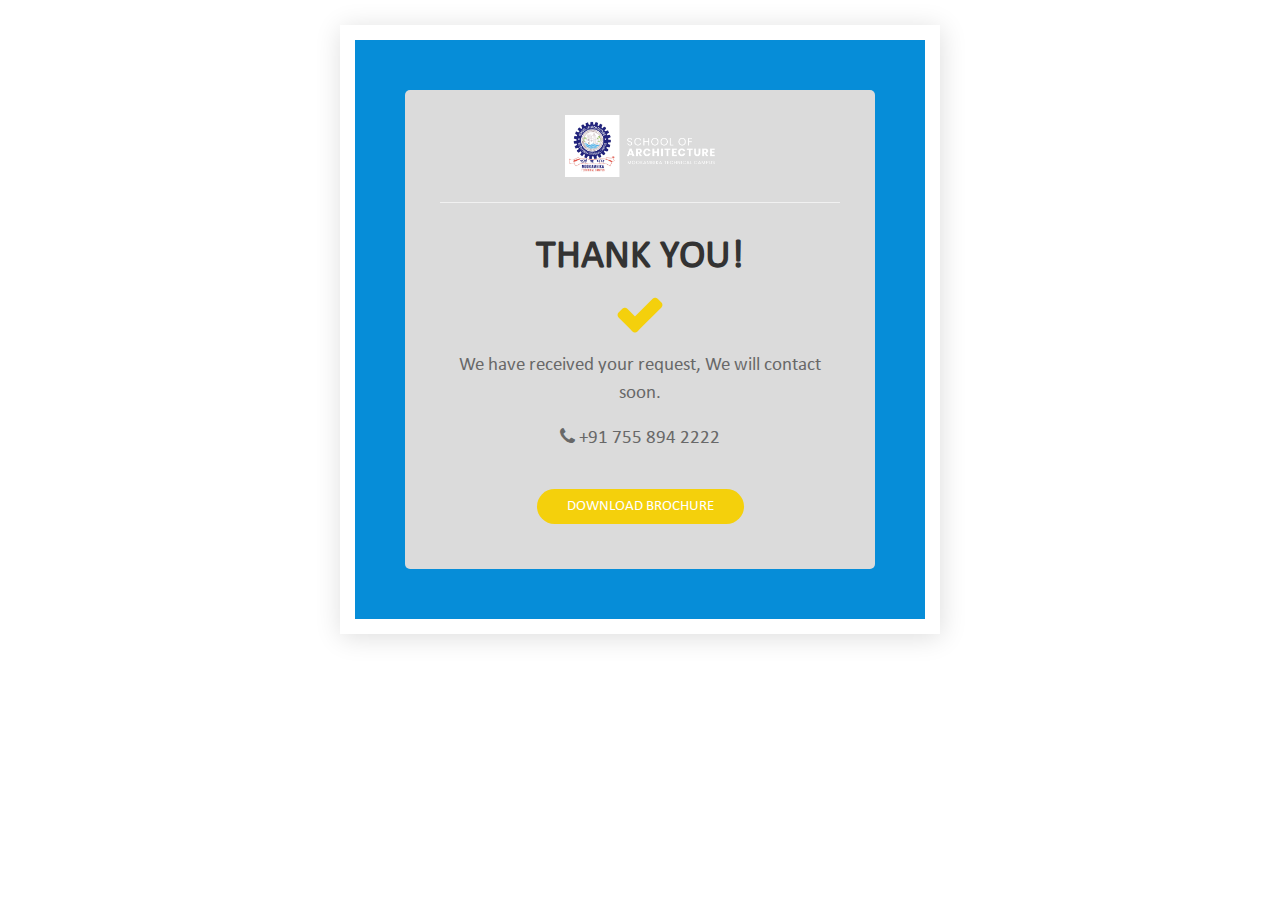
<file: download/index.html>
<!doctype html>
<html>
<head>
<meta charset="utf-8">
<title>THANK YOU</title>
  <meta name="viewport" content="width=device-width, initial-scale=1.0">
  
<link rel="stylesheet" href="css/custom.css" type="text/css"> 
<link rel="stylesheet" href="css/bootstrap.css" type="text/css"> 
<link rel="stylesheet" href="css/font-awesome.css" type="text/css"> 

<script type="text/javascript">
	
setTimeout(function () {
   window.location.href= '../assets/MCPSR.pdf'; // the redirect goes here

},5000);

</script>

<!-- Google Tag Manager -->
<script>(function(w,d,s,l,i){w[l]=w[l]||[];w[l].push({'gtm.start':
new Date().getTime(),event:'gtm.js'});var f=d.getElementsByTagName(s)[0],
j=d.createElement(s),dl=l!='dataLayer'?'&l='+l:'';j.async=true;j.src=
'https://www.googletagmanager.com/gtm.js?id='+i+dl;f.parentNode.insertBefore(j,f);
})(window,document,'script','dataLayer','GTM-NPDKRL2');</script>
<!-- End Google Tag Manager -->

</head>

<body>

<!-- Google Tag Manager (noscript) -->
<noscript><iframe src="https://www.googletagmanager.com/ns.html?id=GTM-NPDKRL2"
height="0" width="0" style="display:none;visibility:hidden"></iframe></noscript>
<!-- End Google Tag Manager (noscript) -->

<section>
<div class="main_body">
<div class="pop_outer">
<div class="pop_colour_bg">
<div class="pop_whte_bg">
<div class="logo_sec">
<img src="images/logo.png">
</div>
<div class="thank_you">
<h1>Thank You!</h1>
<div class="check_icon">
<i class="fa fa-check" aria-hidden="true"></i>
</div>
<div class="short_cont">
<p>We have received your request, We will contact soon.</p>

<p><i class="fa fa-phone" aria-hidden="true"></i> +91 755 894 2222 </p>
</div>

<div class="back_btn"><a href="../assets/MCPSR.pdf" target="_blank">Download Brochure</a></div>

</div>

</div>
</div>
</div>
</div>
</section>

<script src="js/bootstrap.min.js" type="text/javascript"></script>

</body>
</html>
</file>
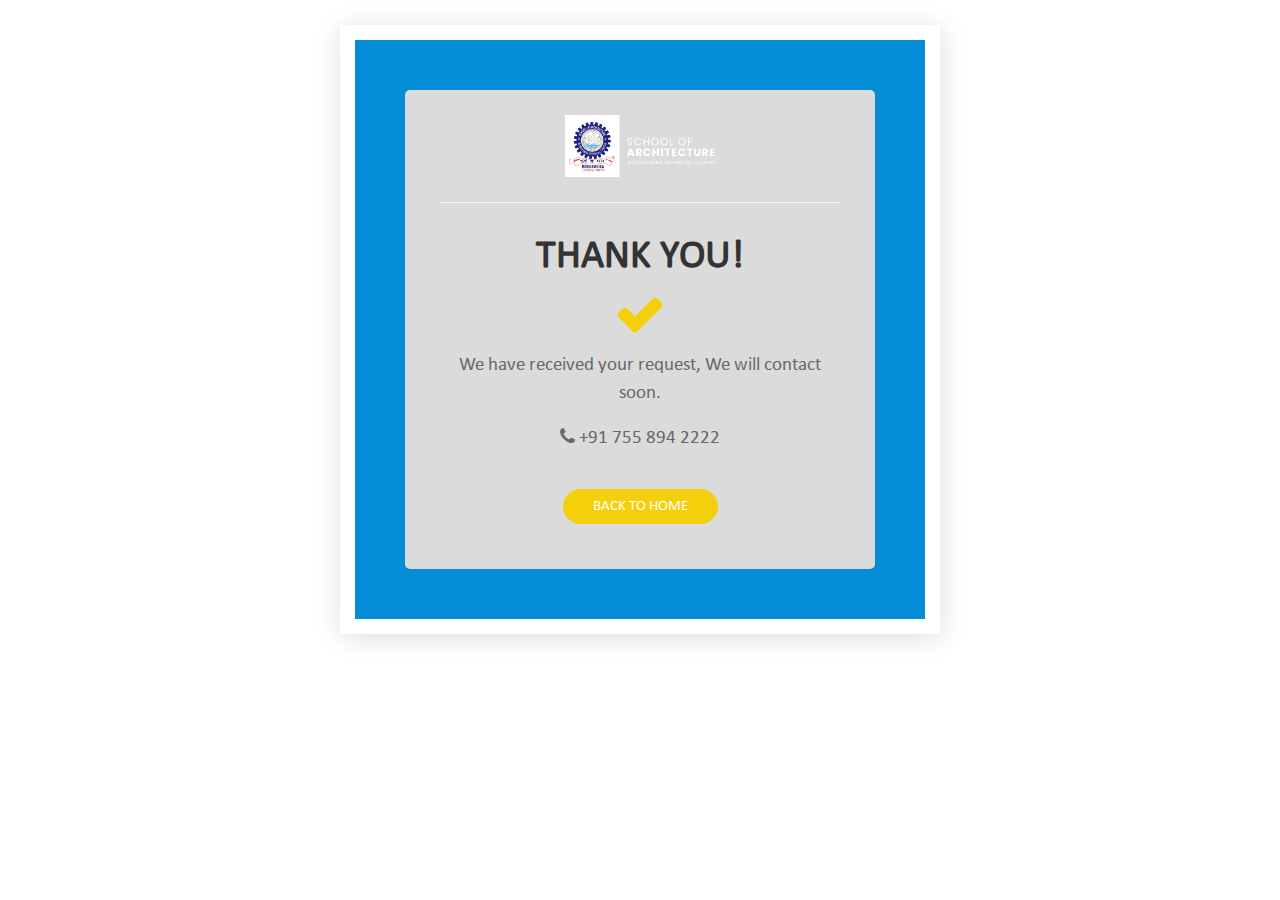
<file: sucess/index.html>
<!doctype html>
<html>
<head>
<meta charset="utf-8">
<title>THANK YOU</title>
  <meta name="viewport" content="width=device-width, initial-scale=1.0">
  
<link rel="stylesheet" href="css/custom.css" type="text/css"> 
<link rel="stylesheet" href="css/bootstrap.css" type="text/css"> 
<link rel="stylesheet" href="css/font-awesome.css" type="text/css"> 


</head>

<body>


<section>
<div class="main_body">
<div class="pop_outer">
<div class="pop_colour_bg">
<div class="pop_whte_bg">
<div class="logo_sec">
<img src="images/logo.png">
</div>
<div class="thank_you">
<h1>Thank You!</h1>
<div class="check_icon">
<i class="fa fa-check" aria-hidden="true"></i>
</div>
<div class="short_cont">
<p>We have received your request, We will contact soon.</p>

<p><i class="fa fa-phone" aria-hidden="true"></i> +91 755 894 2222 </p>
</div>

<div class="back_btn"><a href="../index.php">back to home</a></div>

</div>

</div>
</div>
</div>
</div>
</section>

<script src="js/bootstrap.min.js" type="text/javascript"></script>

</body>
</html>
</file>
<file: download/css/custom.css>
@font-face {
    font-family: Calibri;
    src: url(../fonts/Calibri.ttf);
}

body{
	font-family: Calibri;
	}
	

li{
	list-style:none;
}

a{
	text-decoration:none;
}

a:hover{
	text-decoration:none;
}	

img {
	max-width:100%
}
	

.main_body{
	width:100%; float:left;
	background:#fff;
	padding:15px 
}

.pop_outer{
	max-width:100%;
	width:600px;
	margin:10px auto 0 auto;
	background:#fff;
	padding:15px;
	box-shadow: 1px 3px 25px #dddddd; 
}

.pop_colour_bg{
	background:#068DD8;
	width:100%; 
	padding:50px
}

.pop_whte_bg{
	background:#dbdbdb;
	width:100%; 
	padding:25px 35px; border-radius:5px
}

.logo_sec{
	width:100%; 
	text-align:center;
	border-bottom:1px solid #f1f1f1
}

.logo_sec img {
	width:150px; 
	margin-bottom:25px
}

.thank_you {
	width:100%;
	text-align:center;
	padding-top:30px;
	
	
}

.thank_you h1{
	width:100%;
	text-align:center;
	font-weight:bold;
	color:#333;
	font-size:40px; text-transform:uppercase
}

.check_icon{
	width:100%;
}

.check_icon i{
	font-weight:600;
	font-size:50px;
	color:#F4D00C
}

.short_cont{
	width:100%;
	padding-top:12px;
}
.short_cont p{
	font-size:19px;
	color:#686868
}

.back_btn{
		width:100%;
		padding-top:25px;
		padding-bottom:25px
}

.back_btn a{
	padding:10px 30px;
	border-radius:20px;
	background:#F4D00C;
	text-transform:uppercase;
	font-size:15px; 
	color:#fff;
	 transition: all 0.5s ease-in-out;
}

.back_btn a:hover {
	background:#333; color:#fff;
	text-decoration:none;
	 transition: all 0.5s ease-in-out;
}


@media (max-width:768px){
	
	.pop_colour_bg{
	padding:20px
}

.pop_whte_bg{
	padding:15px
}
	
	.thank_you h1 {
		font-size:30px;
	}
	
	.check_icon i{
	font-size:40px;
}

.short_cont p{
	font-size:18px;
}
	
	.back_btn a {
		display:block;
		
	}
	.pop_outer{
	
	margin:10px auto 1px0 auto;
	
}


}
</file>
<file: sucess/css/custom.css>
@font-face {
    font-family: Calibri;
    src: url(../fonts/Calibri.ttf);
}

body{
	font-family: Calibri;
	}
	

li{
	list-style:none;
}

a{
	text-decoration:none;
}

a:hover{
	text-decoration:none;
}	

img {
	max-width:100%
}
	

.main_body{
	width:100%; float:left;
	background:#fff;
	padding:15px 
}

.pop_outer{
	max-width:100%;
	width:600px;
	margin:10px auto 0 auto;
	background:#fff;
	padding:15px;
	box-shadow: 1px 3px 25px #dddddd; 
}

.pop_colour_bg{
	background:#068DD8;
	width:100%; 
	padding:50px
}

.pop_whte_bg{
	background:#dbdbdb;
	width:100%; 
	padding:25px 35px; border-radius:5px
}

.logo_sec{
	width:100%; 
	text-align:center;
	border-bottom:1px solid #f1f1f1
}

.logo_sec img {
	width:150px; 
	margin-bottom:25px
}

.thank_you {
	width:100%;
	text-align:center;
	padding-top:30px;
	
	
}

.thank_you h1{
	width:100%;
	text-align:center;
	font-weight:bold;
	color:#333;
	font-size:40px; text-transform:uppercase
}

.check_icon{
	width:100%;
}

.check_icon i{
	font-weight:600;
	font-size:50px;
	color:#F4D00C
}

.short_cont{
	width:100%;
	padding-top:12px;
}
.short_cont p{
	font-size:19px;
	color:#686868
}

.back_btn{
		width:100%;
		padding-top:25px;
		padding-bottom:25px
}

.back_btn a{
	padding:10px 30px;
	border-radius:20px;
	background:#F4D00C;
	text-transform:uppercase;
	font-size:15px; 
	color:#fff;
	 transition: all 0.5s ease-in-out;
}

.back_btn a:hover {
	background:#333; color:#fff;
	text-decoration:none;
	 transition: all 0.5s ease-in-out;
}


@media (max-width:768px){
	
	.pop_colour_bg{
	padding:20px
}

.pop_whte_bg{
	padding:15px
}
	
	.thank_you h1 {
		font-size:30px;
	}
	
	.check_icon i{
	font-size:40px;
}

.short_cont p{
	font-size:18px;
}
	
	.back_btn a {
		display:block;
		
	}
	.pop_outer{
	
	margin:10px auto 1px0 auto;
	
}


}
</file>
